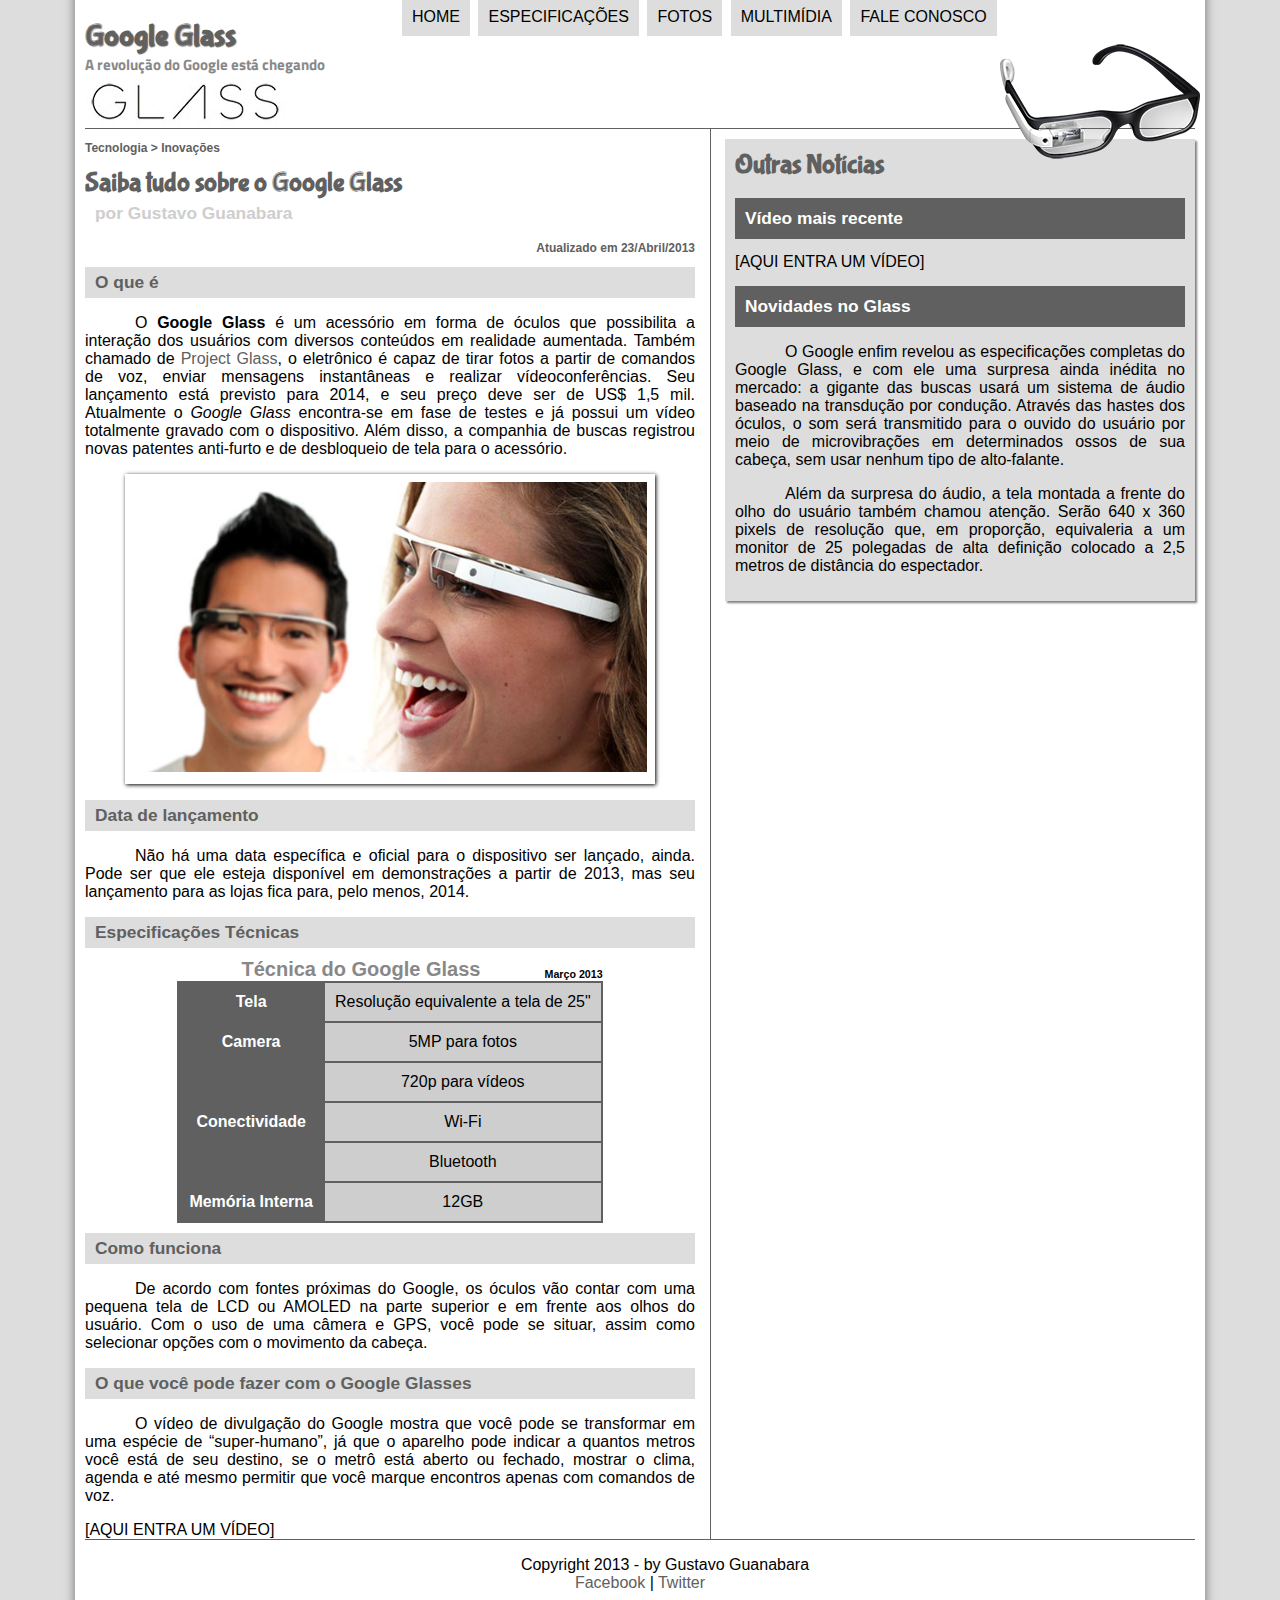
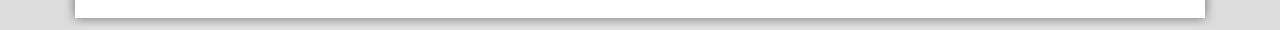
<file: curso-html5-pacote-01/projeto-glass-html5/index.html>
<!DOCTYPE html>
<html lang="pt-br">
<head>
    <meta charset="UTF-8"/>
    <title>Tudo sobre Google Glass</title>
    <link rel="stylesheet" href="_css/estilo.css"/>
</head>
<script language="javascript" src="_javascript/funcoes.js"></script>
<body>
<div id="interface">

    <header id="cabecalho">
    <hgroup>
    <h1>Google Glass</h1>
    <h2>A revolução do Google está chegando</h2>
    </hgroup>

    <img id="icone" src="_imagens/glass-oculos-preto-peq.png"/>
    <nav id="menu">
    <h1>Menu Principal</h1>
    <ul type="disc">
        <li onmouseover="mudaFoto('_imagens/home.png')"             onmouseout="mudaFoto('_imagens/glass-oculos-preto-peq.png')"><a href="index.html">Home</a></li>
        <li onmouseover="mudaFoto('_imagens/especificacoes.png')"   onmouseout="mudaFoto('_imagens/glass-oculos-preto-peq.png')"><a href="specs.html">Especificações</a></li>
        <li onmouseover="mudaFoto('_imagens/fotos.png')"            onmouseout="mudaFoto('_imagens/glass-oculos-preto-peq.png')"><a href="fotos.html">Fotos</a></li>
        <li onmouseover="mudaFoto('_imagens/multimidia.png')"       onmouseout="mudaFoto('_imagens/glass-oculos-preto-peq.png')"><a href="multimidia.html">Multimídia</a></li>
        <li onmouseover="mudaFoto('_imagens/contato.png')"          onmouseout="mudaFoto('_imagens/glass-oculos-preto-peq.png')"><a href="fale-conosco.html">Fale conosco</a></li>
    </ul>
    </nav>
    </header>
    <section id="corpo">
        <article id="noticia-principal">
        <header id="cabecalho-artigo">
            <hgroup>
            <h3>Tecnologia > Inovações</h3>
            <h1>Saiba tudo sobre o Google Glass</h1>
            <h2>por Gustavo Guanabara</h2>
            <h3 class="direita" >Atualizado em 23/Abril/2013</h3>
            </hgroup>
        </header>
        <h2>O que é</h2>
        <p>O <span style="font-weight: 900;">Google Glass</span> é um acessório em forma de óculos que possibilita a interação dos usuários com diversos conteúdos em realidade aumentada. Também chamado de <a href="http://glass.google.com" target="_blank">Project Glass</a>, o eletrônico é capaz de tirar fotos a partir de comandos de voz, enviar mensagens instantâneas e realizar ví<wbr/>deo<wbr/>con&shy;fe&shy;rên&shy;ci&shy;as. Seu lançamento está previsto para 2014, e seu preço deve ser de US$ 1,5 mil. Atualmente o <em>Google Glass</em> encontra-se em fase de testes e já possui um vídeo totalmente gravado com o dispositivo. Além disso, a companhia de buscas registrou novas patentes anti-furto e de desbloqueio de tela para o acessório.</p>

        <figure class="foto-legenda">
            <img src="_imagens/glass-quadro-homem-mulher.jpg">
            <figcaption>
                <h3>Google Glass</h3>
                <p>Uma nova maneira de ver o mundo.</p>
            </figcaption>
        </figure>

        <h2>Data de lançamento</h2>
        <p>Não há uma data específica e oficial para o dispositivo ser lançado, ainda. Pode ser que ele esteja disponível em demonstrações a partir de 2013, mas seu lançamento para as lojas fica para, pelo menos, 2014.</p>

        <h2>Especificações Técnicas</h2>
        <table id="tabelaespec">
        <caption>Técnica do Google Glass <span>Março 2013</span></caption>

        <tr><td class="colunaesquerda">Tela</td><td class="colunadireita">Resolução equivalente a tela de 25"</td></tr>
        <tr><td rowspan="2" class="colunaesquerda">Camera</td><td class="colunadireita">5MP para fotos </td></tr>
        <tr><td class="colunadireita"> 720p para vídeos</td></tr>
        <tr><td rowspan="2"class="colunaesquerda">Conectividade</td><td class="colunadireita">Wi-Fi </td></tr>
        <tr><td class="colunadireita"> Bluetooth</td></tr>
        <tr><td class="colunaesquerda">Memória Interna</td><td class="colunadireita">12GB</td></tr>
        </table>

        <h2>Como funciona</h2>
        <p>De acordo com fontes próximas do Google, os óculos vão contar com uma pequena tela de LCD ou AMOLED na parte superior e em frente aos olhos do usuário. Com o uso de uma câmera e GPS, você pode se situar, assim como selecionar opções com o movimento da cabeça.</p>

        <h2>O que você pode fazer com o Google Glasses</h2>
        <p>O vídeo de divulgação do Google mostra que você pode se transformar em uma espécie de “su&shy;per-<wbr/>hu&shy;ma&shy;no”, já que o aparelho pode indicar a quantos metros você está de seu destino, se o metrô está aberto ou fechado, mostrar o clima, agenda e até mesmo permitir que você marque encontros apenas com comandos de voz.</p>

        [AQUI ENTRA UM VÍDEO]
        </article>
    </section>
    <aside id="lateral">
        <h1>Outras Notícias</h1>
        <h2>Vídeo mais recente</h2>

        [AQUI ENTRA UM VÍDEO]
    
        <h2>Novidades no Glass</h2>
        <p>O Google enfim revelou as especificações completas do Google Glass, e com ele uma surpresa ainda inédita no mercado: a gigante das buscas usará um sistema de áudio baseado na transdução por condução. Através das hastes dos óculos, o som será transmitido para o ouvido do usuário por meio de microvibrações em determinados ossos de sua cabeça, sem usar nenhum tipo de alto-falante.</p>

        <p>Além da surpresa do áudio, a tela montada a frente do olho do usuário também chamou atenção. Serão 640 x 360 pixels de resolução que, em proporção, equivaleria a um monitor de 25 polegadas de alta definição colocado a 2,5 metros de distância do espectador.</p>
    </aside>
    <footer id="rodape">
        <p>Copyright 2013 - by Gustavo Guanabara<br/>
        <a href="http://facebook.com/cursosemvideo" target="_blank">Facebook</a> | 
        <a href="http://twitter.com/cursosemvideo" target="_blank">Twitter</a></p>
    </footer>
</div>
</body>
</html>
</file>
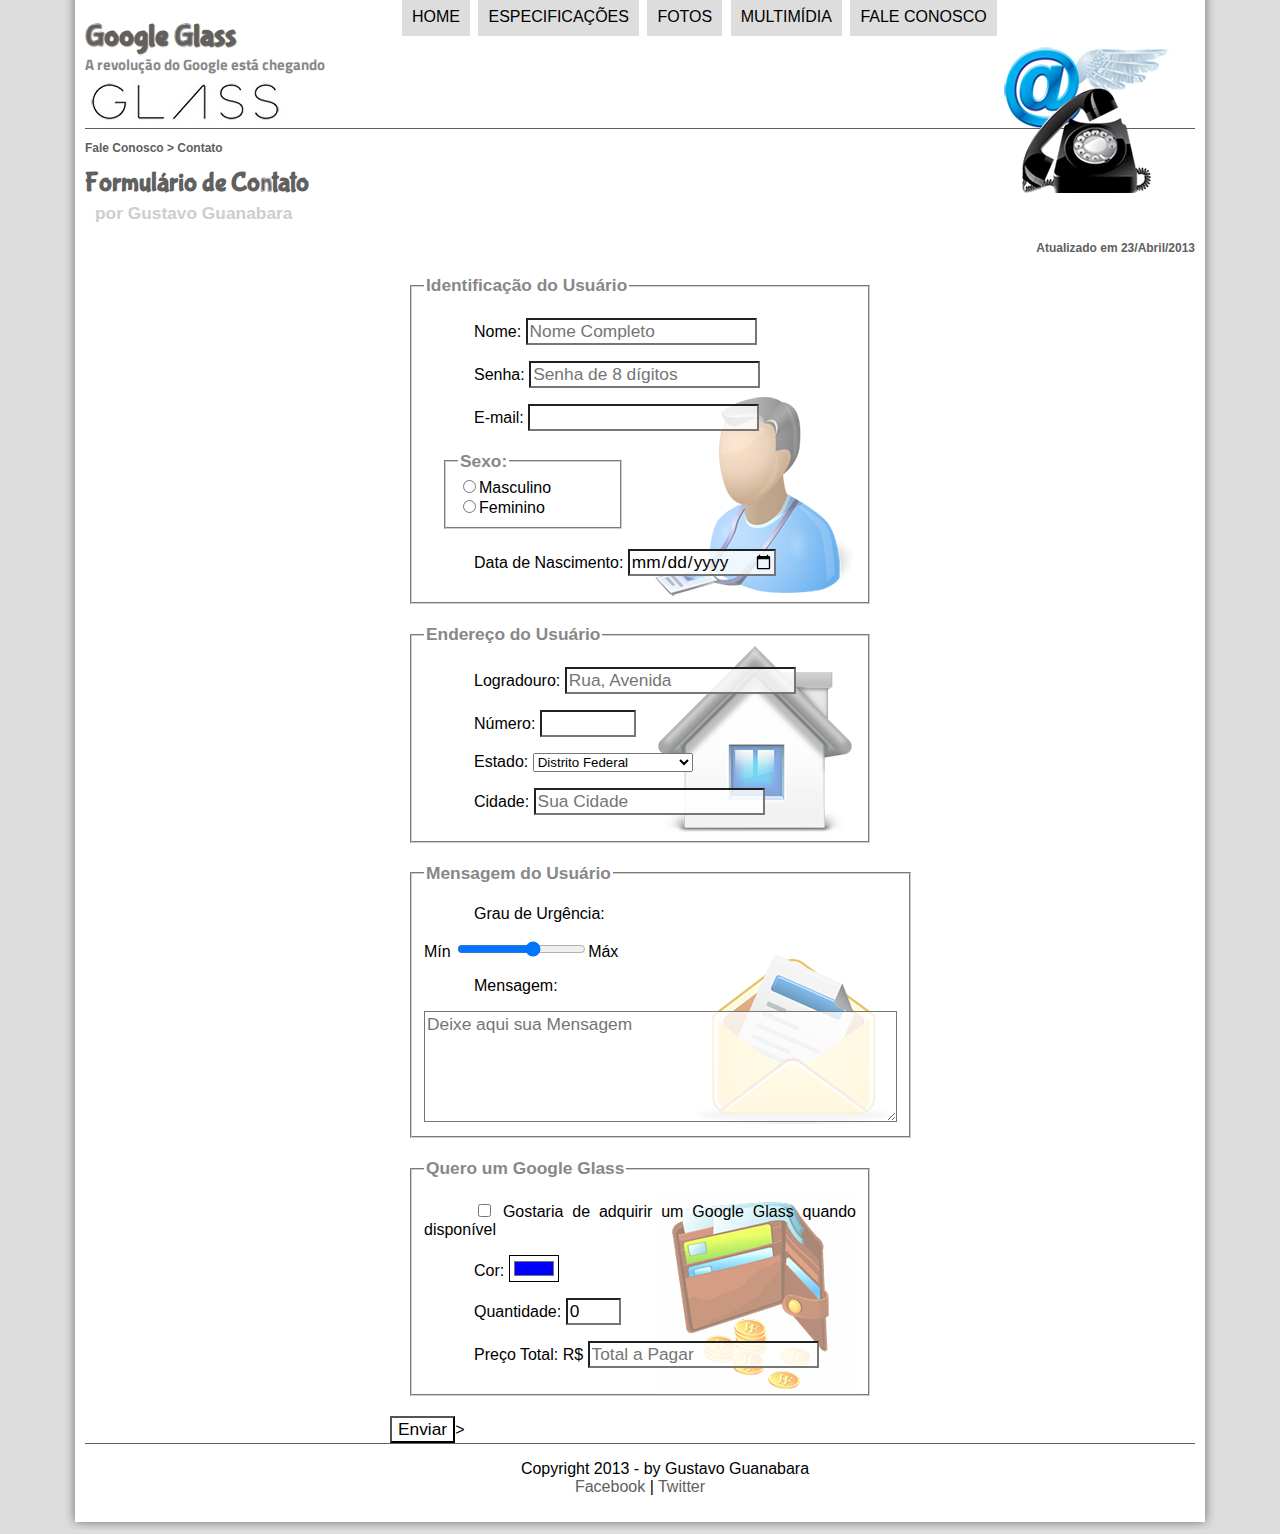
<file: curso-html5-pacote-01/projeto-glass-html5/fale-conosco.html>
<!DOCTYPE html>
<html lang="pt-br">
<head>
    <meta charset="UTF-8"/>
    <title>Tudo sobre Google Glass</title>
    <link rel="stylesheet" href="_css/estilo.css"/>
    <link rel="stylesheet" href="_css/form.css"/>
    <script language="javascript" src="_javascript/funcoes.js"></script>
    <script>
        function calc_total(){
            var qtd = parseInt(document.getElementById('cQuantidade').value);
            tot = qtd * 1500;
            document.getElementById('cTotal').value = tot;
        }
    </script>
</head>
<body>
<div id="interface">

    <header id="cabecalho">
    <hgroup>
    <h1>Google Glass</h1>
    <h2>A revolução do Google está chegando</h2>
    </hgroup>

    <img id="icone" src="_imagens/contato.png"/>
    <nav id="menu">
    <h1>Menu Principal</h1>
    <ul type="disc">
        <li onmouseover="mudaFoto('_imagens/home.png')"             onmouseout="mudaFoto('_imagens/contato.png')"><a href="index.html">Home</a></li>
        <li onmouseover="mudaFoto('_imagens/especificacoes.png')"   onmouseout="mudaFoto('_imagens/contato.png')"><a href="specs.html">Especificações</a></li>
        <li onmouseover="mudaFoto('_imagens/fotos.png')"            onmouseout="mudaFoto('_imagens/contato.png')"><a href="fotos.html">Fotos</a></li>
        <li onmouseover="mudaFoto('_imagens/multimidia.png')"       onmouseout="mudaFoto('_imagens/contato.png')"><a href="multimidia.html">Multimídia</a></li>
        <li onmouseover="mudaFoto('_imagens/contato.png')"          onmouseout="mudaFoto('_imagens/contato.png')"><a href="fale-conosco.html">Fale conosco</a></li>
    </ul>
    </nav>
    </header>
    <section id="corpo-full">
        <article id="noticia-principal">
        <header id="cabecalho-artigo">
            <hgroup>
            <h3>Fale Conosco > Contato</h3>
            <h1>Formulário de Contato</h1>
            <h2>por Gustavo Guanabara</h2>
            <h3 class="direita" >Atualizado em 23/Abril/2013</h3>
            </hgroup>
        </header>
        <form method="post" id="fContato" action="mailto:contato@cursoemvideo.com" oninput="calc_total();">
            <fieldset id="usuario"><legend>Identificação do Usuário</legend>
                <p><label for="cNome">Nome:</label> <input type="text" name="tNome" id="cNome" size="20" maxlength="30" placeholder="Nome Completo"/></p>
                <p><label for="cSenha">Senha: </label><input type="password" name="tSenha" id="cSenha" size="20" maxlength="8" placeholder="Senha de 8 dígitos"/></p>
                <p><label for="cEmail">E-mail: </label><input type="email" name="tEmail" id="cEmail" size="20" maxlength="40"/></p>
                <fieldset id="sexo"><legend>Sexo:</legend>
                <input type="radio" name="tSexo" id="cMasc"/><label for="cMasc">Masculino</label><br/>
                <input type="radio" name="tSexo" id="cFem"/><label for="cFem">Feminino</label>
                </fieldset>
                <p><label for="cNasc">Data de Nascimento: </label><input type="date" name="tNasc" id="cNasc"/></p>
            </fieldset>
    
            <fieldset id="endereco"><legend>Endereço do Usuário</legend>
                <p><label for="cRua">Logradouro: </label><input type="text" name="tRua" id="cRua" size="20" maxlength="80" placeholder="Rua, Avenida"/></p>
                <p><label for="cNum">Número: </label><input type="number" name="tNum" id="cNum" min="0" max="99999"/></p>

                <p><label for="cEstado">Estado:</label>
                <select name="tEstado" id="cEstado">
                    <optgroup label="Norte">
                        <option value="AC">Acre</option>
                        <option value="AP">Amapá</option>
                        <option value="AM">Amazonas</option>
                        <option value="PA">Pará</option>
                        <option value="RO">Rondônia</option>
                        <option value="RR">Roraima</option>
                    </optgroup>
                    <optgroup label="Nordeste">
                        <option value="AL">Alagoas</option>                  
                        <option value="BA">Bahia</option>
                        <option value=CE">Ceará</option>
                        <option value="MA">Maranhão</option>
                        <option value="PB">Paraíba</option>
                        <option value="PE">Pernambuco</option>
                        <option value="PI">Piauí</option>
                        <option value="RN">Rio Grande do Norte</option>
                        <option value="SE">Sergipe</option>
                    </optgroup>
                    <optgroup label="Centro-Oeste">
                        <option value="DF" selected>Distrito Federal</option>
                        <option value="GO">Goiás</option>
                        <option value="MT">Mato Grosso</option>
                        <option value="MS">Mato Grosso do Sul</option>
                        <option value="TO">Tocantins</option>
                    </optgroup>
                    <optgroup label="Sudeste">
                        <option value="ES">Espírito Santo</option>                    
                        <option value="MG">Minas Gerais</option>
                        <option value="RJ">Rio de Janeiro</option>
                        <option value="SP">São Paulo</option>
                    </optgroup>
                    <optgroup label="Sul">
                        <option value="PR">Paraná</option>
                        <option value="RS">Rio Grande do Sul</option>
                        <option value="SC">Santa Catarina</option>
                    </optgroup>
                </select></p>
                <p><label for="cCidade">Cidade:</label>
                <input type="text" name="tCidade" id="cCidade" cCidade=datalist maxlength="40" size="20" placeholder="Sua Cidade">
                </p>
            </fieldset>
            
            <fieldset id="mensagem"><legend>Mensagem do Usuário</legend>
                <p><label for="cUrgencia">Grau de Urgência:</label></p>
                Mín <input type="range" name="tUrgencia" id="cUrgencia" min="0" max="10" step="2"/>Máx
                
                <p><label for="cMensagem">Mensagem:</label></p>
                <textarea name="tMensagem" id="cMensagem" cols="45" rows="5" placeholder="Deixe aqui sua Mensagem"></textarea>
            </fieldset>
            
            <fieldset id="pedido"><legend>Quero um Google Glass</legend>
                <p><input type="checkbox" name="tPedido" id="cPedido"/>
                <label for="cPedido">Gostaria de adquirir um Google Glass quando disponível</label></p>
                
                <p><label for="cCor">Cor:</label>
                <input type="color" name="tCor" id="cCor" value="#0000FF"/></p>
                
                <p><label for="cQuantidade">Quantidade:</label>
                <input type="number" name="tQuantidade" id="cQuantidade" min="0" max="5" value="0"/></p>
                
                <p><label for="cTotal">Preço Total: R$</label>
                <input type="text" name="tTotal" id="cTotal" placeholder="Total a Pagar" readonly/></p>
            </fieldset>          
    
            <input type="submit" value="Enviar"/>>
        </form>
        </article>
    </section>

<footer id="rodape">
    <p>Copyright 2013 - by Gustavo Guanabara<br/>
    <a href="http://facebook.com/cursosemvideo" target="_blank">Facebook</a> | 
    <a href="http://twitter.com/cursosemvideo" target="_blank">Twitter</a></p>
</footer>
</div>
</body>
</html>
</file>
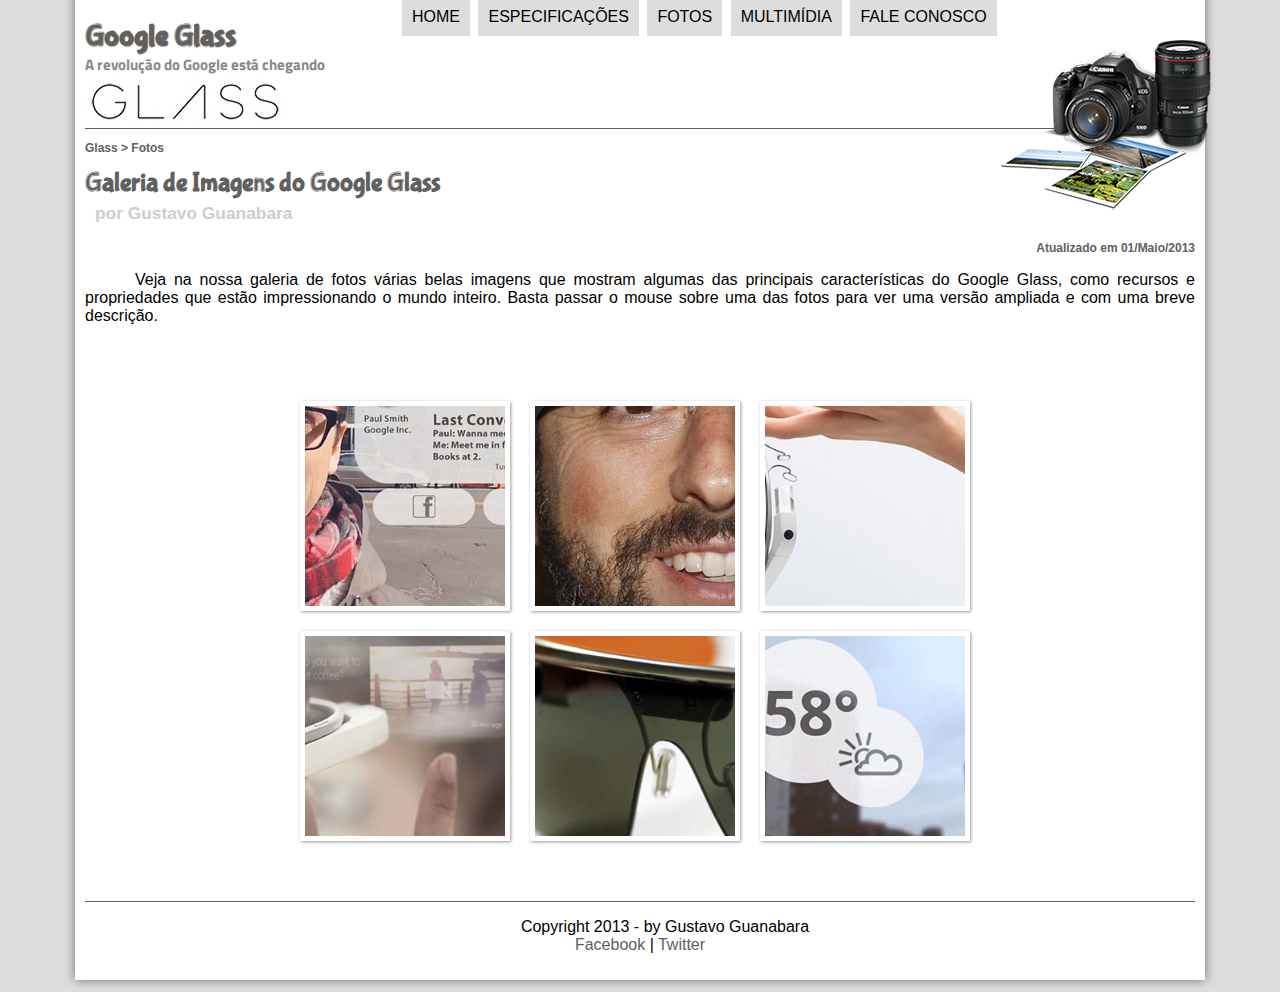
<file: curso-html5-pacote-01/projeto-glass-html5/fotos.html>
<!DOCTYPE html>
<html lang="pt-br">
<head>
    <meta charset="UTF-8"/>
    <title>Tudo sobre Google Glass</title>
    <link rel="stylesheet" href="_css/estilo.css"/>
    <link rel="stylesheet" href="_css/fotos.css"/>
</head>
<script language="javascript" src="_javascript/funcoes.js"></script>
<body>
<div id="interface">

    <header id="cabecalho">
    <hgroup>
    <h1>Google Glass</h1>
    <h2>A revolução do Google está chegando</h2>
    </hgroup>

    <img id="icone" src="_imagens/fotos.png"/>
    <nav id="menu">
    <h1>Menu Principal</h1>
    <ul type="disc">
        <li onmouseover="mudaFoto('_imagens/home.png')"             onmouseout="mudaFoto('_imagens/fotos.png')"><a href="index.html">Home</a></li>
        <li onmouseover="mudaFoto('_imagens/especificacoes.png')"   onmouseout="mudaFoto('_imagens/fotos.png')"><a href="specs.html">Especificações</a></li>
        <li onmouseover="mudaFoto('_imagens/fotos.png')"            onmouseout="mudaFoto('_imagens/fotos.png')"><a href="fotos.html">Fotos</a></li>
        <li onmouseover="mudaFoto('_imagens/multimidia.png')"       onmouseout="mudaFoto('_imagens/fotos.png')"><a href="multimidia.html">Multimídia</a></li>
        <li onmouseover="mudaFoto('_imagens/contato.png')"          onmouseout="mudaFoto('_imagens/fotos.png')"><a href="fale-conosco.html">Fale conosco</a></li>
    </ul>
    </nav>
    </header>

    <section id="corpo-full">
        <article id="noticia-principal">
            <header id="cabecalho-artigo">
                <hgroup>
                <h3>Glass > Fotos</h3>
                <h1>Galeria de Imagens do Google Glass</h1>
                <h2>por Gustavo Guanabara</h2>
                <h3 class="direita" >Atualizado em 01/Maio/2013</h3>
                </hgroup>
            </header>

        <p>Veja na nossa galeria de fotos várias belas imagens que mostram algumas das principais características do Google Glass, como recursos e propriedades que estão impressionando o mundo inteiro. Basta passar o mouse sobre uma das fotos para ver uma versão ampliada e com uma breve descrição.</p>
        <ul id="album-fotos">
            <li id="foto01"><span>Agenda e lembretes</span></li>
            <li id="foto02"><span>Sergey Brin usando o Glass</span></li>
            <li id="foto03"><span>Leve e compacto</span></li>
            <li id="foto04"><span>Sensação de uma tela de 50"</span></li>
            <li id="foto05"><span>Vários tipos de lente</span></li>
            <li id="foto06"><span>Informações importantes</span></li>
        </ul>
        </article>
    </section>
<footer id="rodape">
    <p>Copyright 2013 - by Gustavo Guanabara<br/>
    <a href="http://facebook.com/cursosemvideo" target="_blank">Facebook</a> | 
    <a href="http://twitter.com/cursosemvideo" target="_blank">Twitter</a></p>
</footer>
</div>
</body>
</html>
</file>
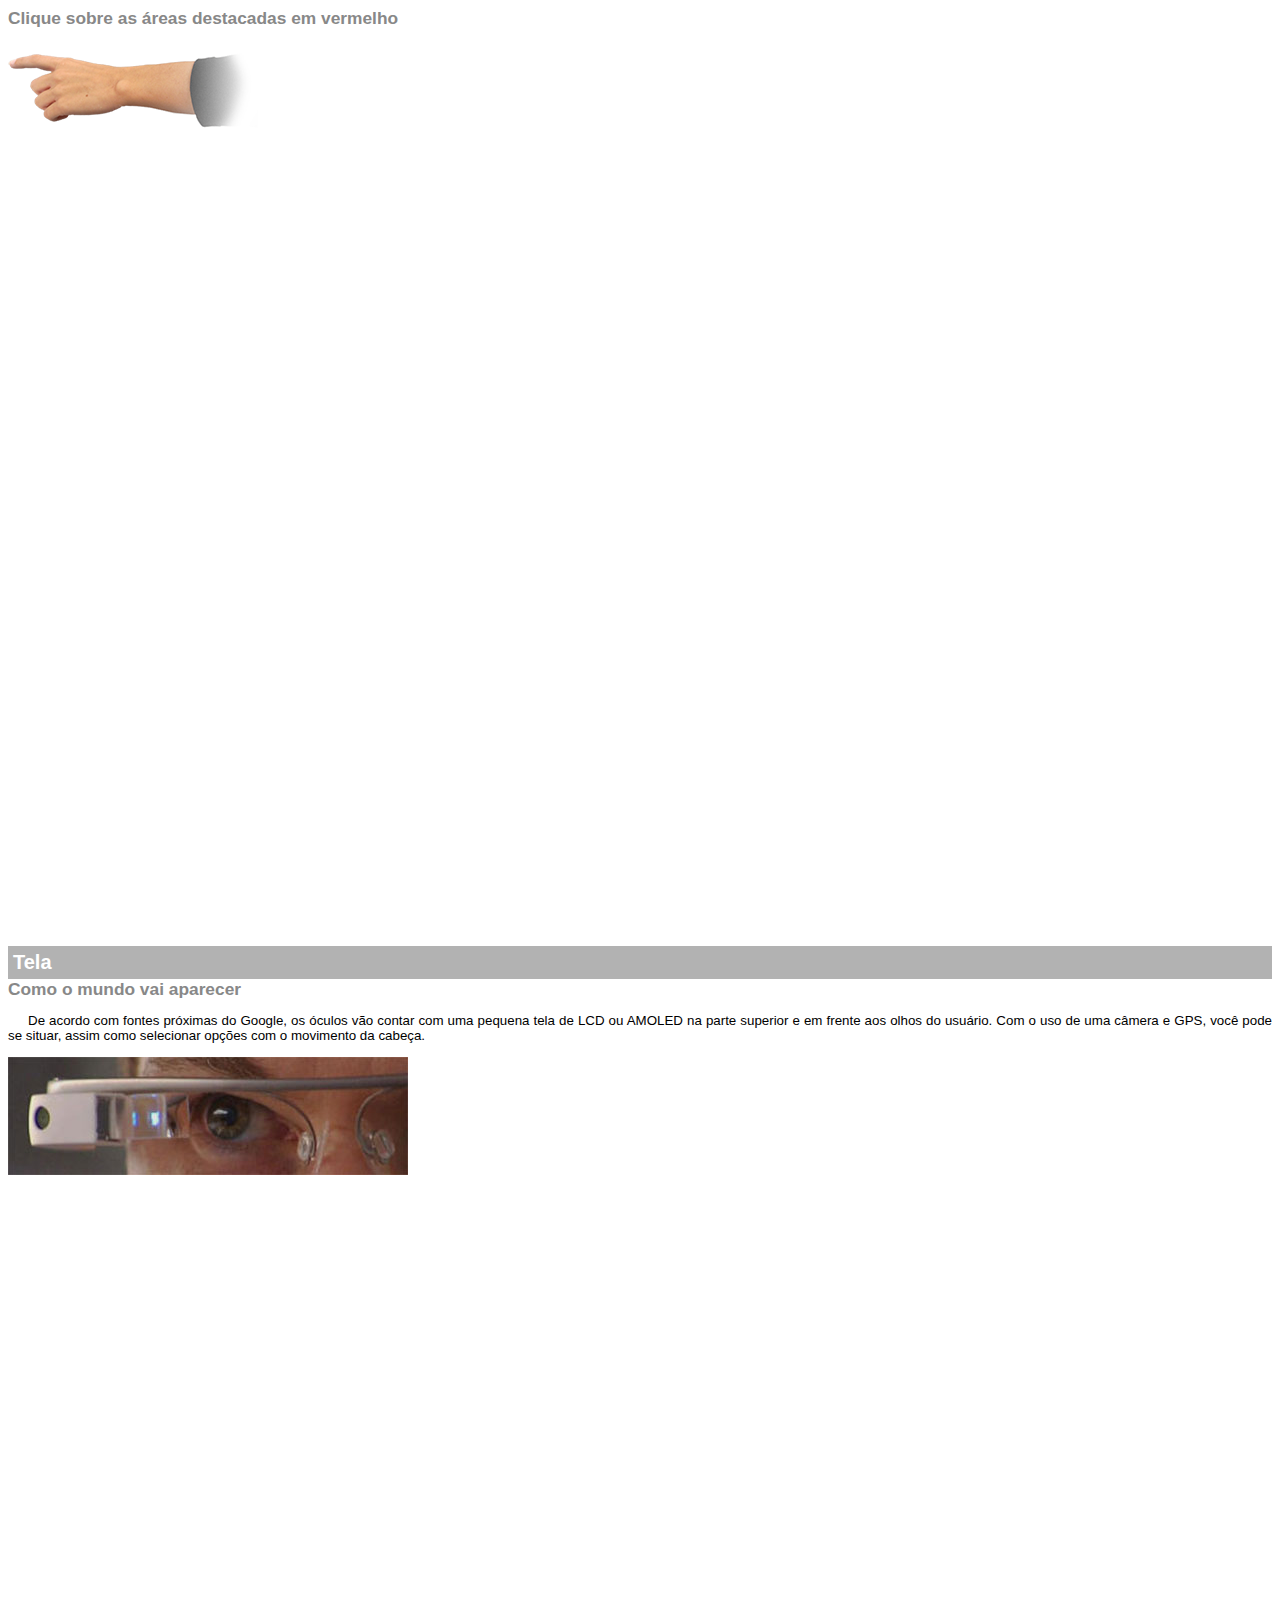
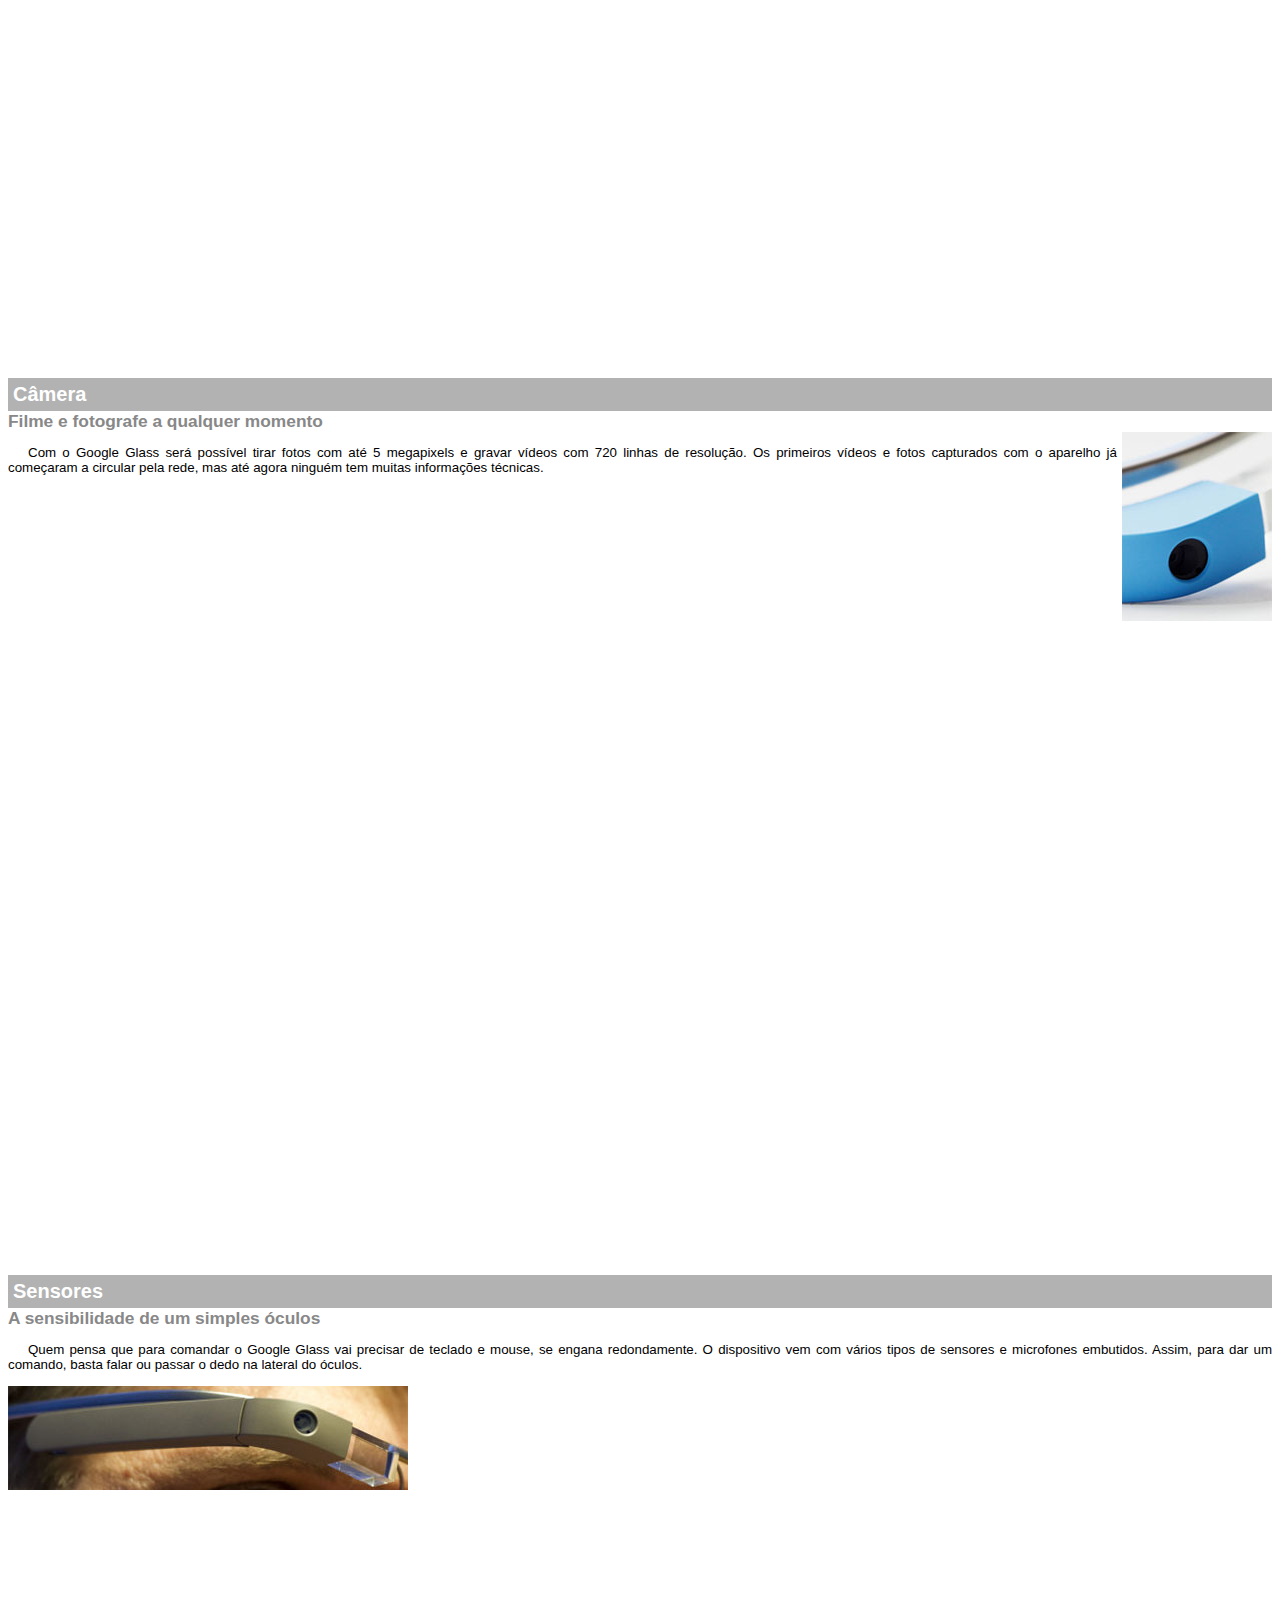
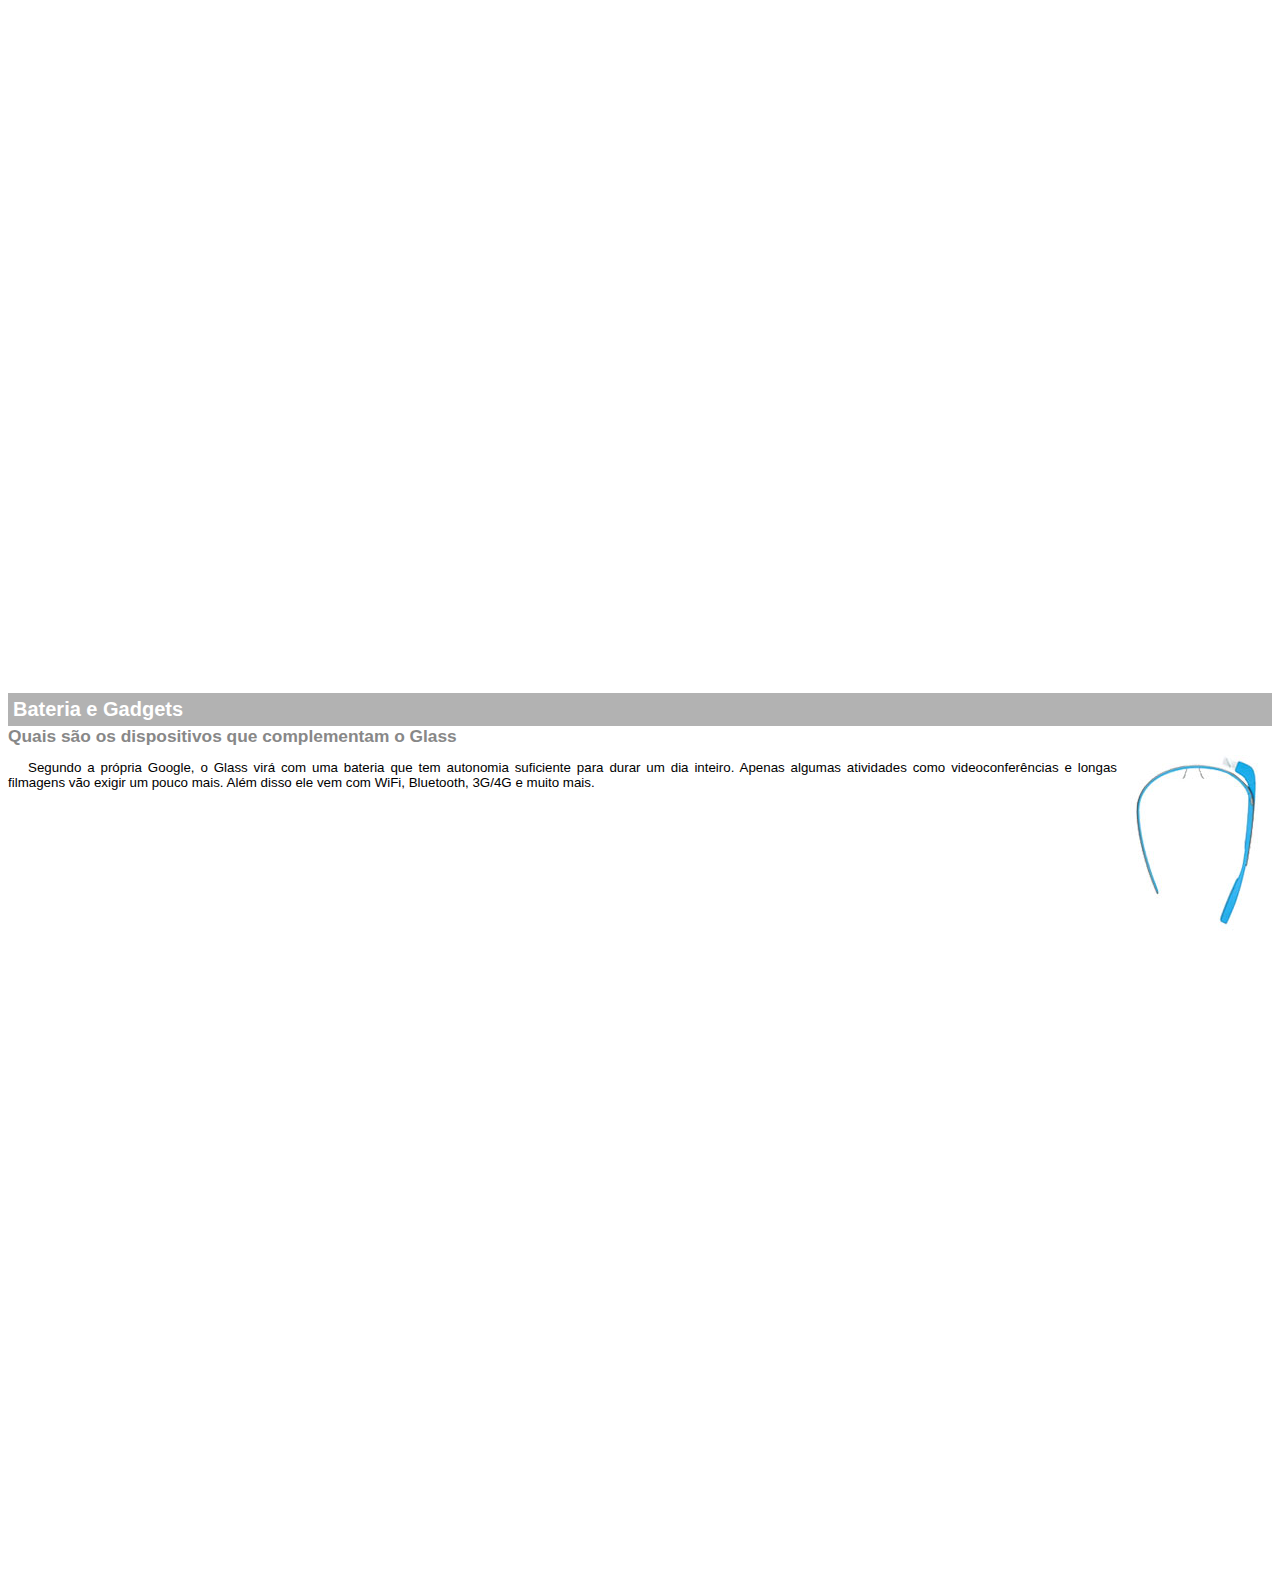
<file: curso-html5-pacote-01/projeto-glass-html5/google-glass.html>
<!DOCTYPE html>
<html lang="pt-br">
<head>
    <meta charset="UTF-8"/>
    <title>Informações sobre Google Glass</title>
    <style>
        body {
            font-family: Arial;
            font-size: 10pt;
        }
        p {
            text-align: justify;
            text-indent: 20px;
        }
        article h1 {
            font-size: 15pt;
            color: #ffffff;
            background-color: rgba(0, 0, 0, .3);
            padding: 5px;
            margin: 0px;
        }
        article h2 {
            font-size: 13pt;
            color: #888888;
            margin: 0px;
        }
        article {
            margin-bottom: 800px;
        }
        img.imagem-direita {
            display: block;
            float: right;
            margin-left: 5px;
        }
    </style>
</head>
<body>
<article id="topo"> 
    <header> 
        <h2>Clique sobre as áreas destacadas em vermelho</h2>
    </header>
    <img src="_imagens/mao.png" alt="Mão apontando para a esquerda">
</article>

<article id="tela">
    <header>
        <h1>Tela</h1>
        <h2>Como o mundo vai aparecer</h2>
    </header>
    <p>De acordo com fontes próximas do Google, os óculos vão contar com uma pequena tela de LCD ou AMOLED na parte superior e em frente aos olhos do usuário. Com o uso de uma câmera e GPS, você pode se situar, assim como selecionar opções com o movimento da cabeça.</p>
    <img src="_imagens/det-tela.jpg" alt="Tela do Google Glass">
</article>

<article id="camera">
    <header>
        <h1>Câmera</h1>
        <h2>Filme e fotografe a qualquer momento</h2>
    </header>
    <img src="_imagens/det-camera.jpg" class="imagem-direita" alt="Câmera do Google Glass">
    <p>Com o Google Glass será possível tirar fotos com até 5 megapixels e gravar vídeos com 720 linhas de resolução. Os primeiros vídeos e fotos capturados com o aparelho já começaram a circular pela rede, mas até agora ninguém tem muitas informações técnicas.</p>
</article>

<article id="sensores">
    <header>
        <h1>Sensores</h1>
        <h2>A sensibilidade de um simples óculos</h2>
    </header>
    <P>Quem pensa que para comandar o Google Glass vai precisar de teclado e mouse, se engana redondamente. O dispositivo vem com vários tipos de sensores e microfones embutidos. Assim, para dar um comando, basta falar ou passar o dedo na lateral do óculos.</P>
    <img src="_imagens/det-touch.jpg" alt="Sensores do Google Glass">
</article>

<article id="gadgets">
    <header>
        <h1>Bateria e Gadgets</h1>
        <h2>Quais são os dispositivos que complementam o Glass</h2>
    </header>
    <img src="_imagens/det-bateria.jpg" class="imagem-direita" alt="Bateria e Gadgets do Google Glass">
    <p>Segundo a própria Google, o Glass virá com uma bateria que tem autonomia suficiente para durar um dia inteiro. Apenas algumas atividades como videoconferências e longas filmagens vão exigir um pouco mais. Além disso ele vem com WiFi, Bluetooth, 3G/4G e muito mais.</p>
</article>
</body>
</html>
</file>
<file: curso-html5-pacote-01/projeto-glass-html5/_css/estilo.css>
@charset "UTF-8";
/* Fontes do sites*/
@import url(http://fonts.googleapis.com/css?family=Titillium+Web);
@font-face {
    font-family: 'FonteLogo';
    src: url("../_fonts/bubblegum-sans-regular.otf");
}

body{
    font-family: Arial, sans-serif;
    background-color: #dddddd;
    color: rgba(0,0,0,1);
}
div#interface {
    width: 1110px;
    background-color: #ffffff;
    margin: -20px auto 0px auto;
    box-shadow: 0px 0px 10px rgba(0,0,0,.5);
    padding: 10px;
}
p {
    text-align: justify;
    text-indent: 50px;
}
a {
    color: #606060;
    text-decoration: none;
}
a:hover {
    text-decoration: underline;
}
header#cabecalho img#icone {
    position: absolute;
    left: 1000px;
    top: 40px;
}
header#cabecalho {
    border-bottom: 1px #606060 solid;
    height: 110px;
    background: url("../_imagens/glass-logo-peq.jpg") no-repeat 0px 60px;
}
header#cabecalho h1{
    font-family: 'FonteLogo', sans-serif;
    font-size: 30px;
    color: #606060;
    text-shadow: 1px 1px 1px rgba(0,0,0,.6);
    padding: 0px;
    margin-bottom: 0px;
}
header#cabecalho h2{
    font-family: 'Titillium Web', sans-serif;
    color: #888888;
    font-size: 15px;
    padding: 0px;
    margin-top: 0px;
}
/*Formatação de imagens com legendas*/
figure.foto-legenda {
    position: relative;
    border: 8px solid white;
    box-shadow: 1px 1px 4px black;
}
figure.foto-legenda img {
    width: 100%;
    height: 100%;
}
figure.foto-legenda figcaption {
    opacity: 0;
    position: absolute;
    top: 0px;
    background-color: rgba(0,0,0,.4);
    color: white;
    width: 100%;
    height: 100%;
    padding: 10px;
    box-sizing: border-box;
    transition: opacity 1s;
}
figure.foto-legenda:hover figcaption {
    opacity: 1;
}
/*Formatação do Menu*/
nav#menu {
    display: block;
}
nav#menu ul {
    list-style: none;
    text-transform: uppercase;
    position: absolute;
    top: -20px;
    left: 360px;
}
nav#menu li {
    display: inline-block;
    background-color: #dddddd;
    padding: 10px;
    margin: 2px;
    -webkit-transition: background-color 1s;
    -moz-transition: background-color 1s;
    -o-transition: background-color 1s;
    -ms-transition: background-color 1s;
    transition: background-color 1s;
}
nav#menu li:hover {
    background-color: #606060;
}
nav#menu h1 {
    display: none;
}
nav#menu a {
    color: #000000;
    text-decoration: none;
}
nav#menu a:hover {
    color: #ffffff;
    text-decoration: underline;
}
section#corpo {
   display: block; 
   width: 610px;
   float: left;
   border-right: 1px solid #606060;
   padding-right: 15px;
}
article#noticia-principal h2 {
    font-size: 13pt;
    color: #606060;
    background-color: #dddddd;
    padding: 5px 0px 5px 10px;
    margin: 10px 0px 10px 0px;
}
header#cabecalho-artigo h1 {
    font-family: 'FonteLogo', sans-serif;
    font-size: 20pt;
    color:#606060;
    margin-bottom: 0px;
    margin-top: 0px;
}
.direita {
    text-align: right;
}
header#cabecalho-artigo h2 {
    font-size: 13pt;
    color: #cecece;
    background-color: #ffffff;
    margin: 0px;
}
header#cabecalho-artigo h3 {
    font-size: 12px;
    color: #606060;
}
table#tabelaespec {
    border: 1px solid #606060;
    border-spacing: 0px;
    margin-left: auto;
    margin-right: auto;
}
table#tabelaespec td {
    border: 1px solid #606060;
    padding: 10px;
    text-align: center;
    vertical-align: middle;
}
table#tabelaespec td.colunaesquerda {
    color: #ffffff;
    background-color: #606060;
    vertical-align: top;
    font-weight: bold;
}
table#tabelaespec td.colunadireita {
    background-color: #cecece;
}
/*Formatação da Tabela*/
table#tabelaespec caption {
    color: #888888;
    font-size: 15pt;
    font-weight: bolder;    
}
table#tabelaespec caption span {
    display: block;
    float: right;
    color: #000000;
    font-size: 8pt;
    margin-top: 10px;
}
aside#lateral {
    display: block;
    width: 450px;
    float: right;
    background-color: #dddddd;
    padding: 10px;
    margin-top: 10px;
    box-shadow: 2px 2px 2px rgba(0,0,0,.5);
}
aside#lateral h1 {
    font-family: 'FonteLogo', sans-serif;
    font-size: 20pt;
    color: #606060;
    margin-top: 0px;
}
aside#lateral h2 {
   background-color: #606060;
   font-size: 13pt; 
   color: #ffffff;
   padding: 10px;
}
footer#rodape {
    clear: both;
    border-top: 1px solid #606060;
}
footer#rodape p {
    text-align: center;
}
</file>
<file: curso-html5-pacote-01/projeto-glass-html5/_css/form.css>
@charset "UTF-8";

form {
    width: 500px;
    margin: auto;
}

input, textarea {
    font-family: sans-serif;
    font-weight: normal;
    font-size: 13pt;
    background-color: rgba(255, 255, 255, .8);
}

input:hover, textarea:hover {
    background-color: #dddddd;

}
 legend {
     color: #888888;
     font-weight: bold;
     font-size: 13pt;
     font-family: sans-serif;
 }

 fieldset {
     border-color: #cecece;
     margin: 20px;
 }

 fieldset#sexo {
     width: 150px;
 }

 fieldset#usuario {
     background: url("../_imagens/icone-contato.png") no-repeat 95% 95%;
 }

 fieldset#endereco {
    background: url("../_imagens/icone-endereco.png") no-repeat 95% 95%;
}
fieldset#mensagem {
    background: url("../_imagens/icone-mensagem.png") no-repeat 95% 95%;
}
fieldset#pedido {
    background: url("../_imagens/icone-pagamento.png") no-repeat 95% 95%;
}
</file>
<file: curso-html5-pacote-01/projeto-glass-html5/_css/fotos.css>
@charset "UTF-8";

ul#album-fotos {
    width: 700px;
    margin: 0 auto;
    padding: 50px;
    overflow: hidden;
    list-style: none;
}

ul#album-fotos li {
    float: left;
    width: 200px;
    height: 200px;
    margin: 10px;
    border: 5px solid #ffffff;
    background-color: #ffffff;
    box-shadow: 1px 1px 3px rgba(0,0,0,.4);
    -webkit-transition: all .2s ease-in;
}
ul#album-fotos li span {
    opacity: 0;
    color: #ffffff;
    text-shadow: 1px 1px 1px #000000;
    background-color: rgba(0,0,0,.3);
    font-size: 9pt;
    line-height: 370px;
    padding: 5px;
}
ul#album-fotos li:hover {
    -webkit-transform: scale(1.5);
}
ul#album-fotos li:hover span {
    opacity: 1;
}

ul#album-fotos li#foto01 {
    background: url('../_imagens/galeria-01.jpg') no-repeat;
    background-position: 50% 50%;
    background-size: 400px 400px;
    background-color: #ffffff;
}
ul#album-fotos li#foto01:hover {
    background-position: 0px 0px;
    background-size: 200px 200px;
}

ul#album-fotos li#foto02 {
    background: url('../_imagens/galeria-02.jpg') no-repeat;
    background-position: 50% 50%;
    background-size: 400px 400px;
    background-color: #ffffff;
}
ul#album-fotos li#foto02:hover {
    background-position: 0px 0px;
    background-size: 200px 200px;
}

ul#album-fotos li#foto03 {
    background: url('../_imagens/galeria-03.jpg') no-repeat;
    background-position: 50% 50%;
    background-size: 400px 400px;
    background-color: #ffffff;
}
ul#album-fotos li#foto03:hover {
    background-position: 0px 0px;
    background-size: 200px 200px;
}

ul#album-fotos li#foto04 {
    background: url('../_imagens/galeria-04.jpg') no-repeat;
    background-position: 50% 50%;
    background-size: 400px 400px;
    background-color: #ffffff;
}
ul#album-fotos li#foto04:hover {
    background-position: 0px 0px;
    background-size: 200px 200px;
}

ul#album-fotos li#foto05 {
    background: url('../_imagens/galeria-05.jpg') no-repeat;
    background-position: 50% 50%;
    background-size: 400px 400px;
    background-color: #ffffff;
}
ul#album-fotos li#foto05:hover {
    background-position: 0px 0px;
    background-size: 200px 200px;
}

ul#album-fotos li#foto06 {
    background: url('../_imagens/galeria-06.jpg') no-repeat;
    background-position: 50% 50%;
    background-size: 400px 400px;
    background-color: #ffffff;
}
ul#album-fotos li#foto06:hover {
    background-position: 0px 0px;
    background-size: 200px 200px;
}
</file>
